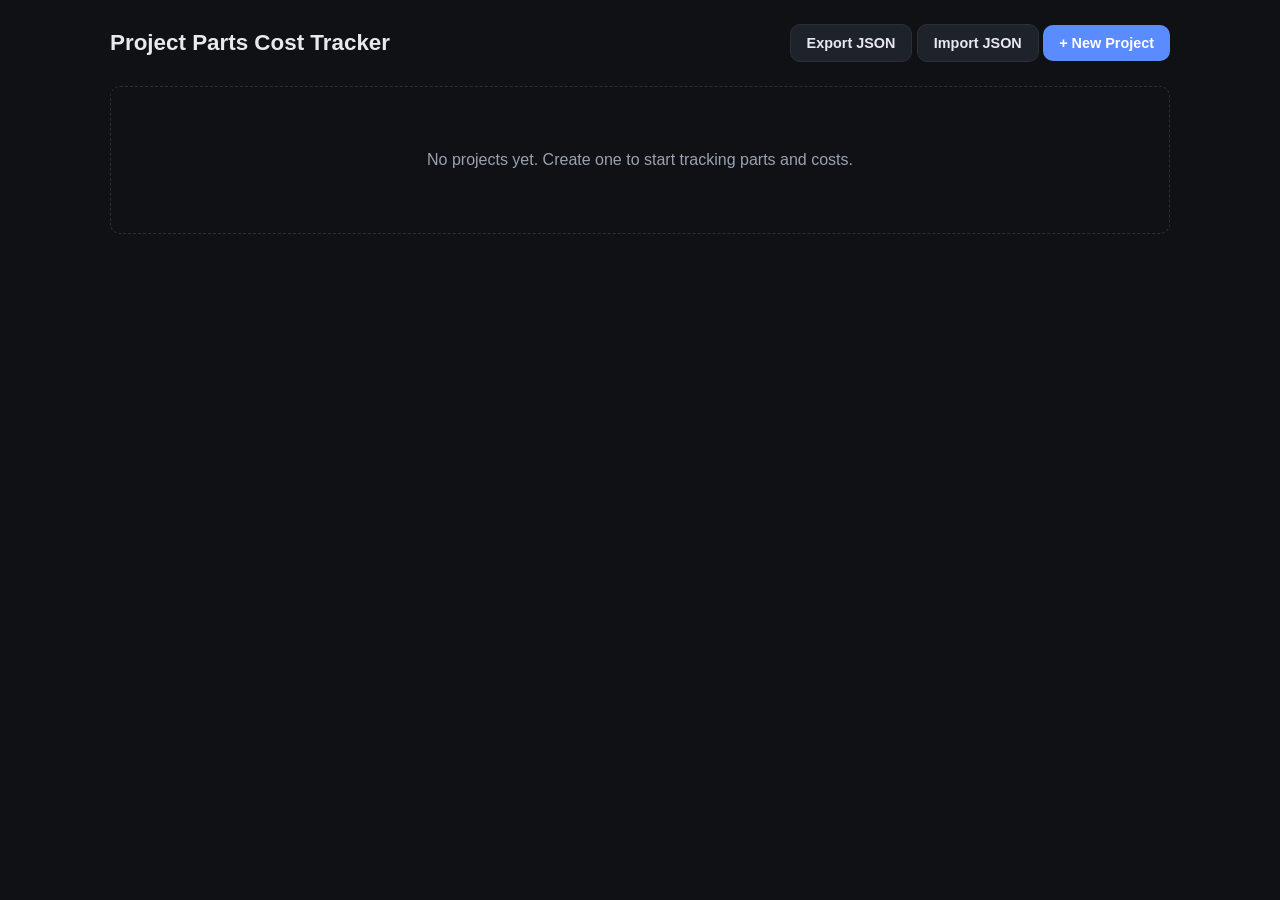
<file: index.html>
<!doctype html>
<html lang="en">
<head>
  <meta charset="UTF-8" />
  <meta name="viewport" content="width=device-width, initial-scale=1.0" />
  <title>Project Parts Cost Tracker</title>
  <link rel="stylesheet" href="style.css?v=4" />
</head>
<body>
  <div class="container">
    <header class="topbar">
      <h1>Project Parts Cost Tracker</h1>
      <div>
        <button class="btn secondary" id="exportAllBtn">Export JSON</button>
        <button class="btn secondary" id="importBtn">Import JSON</button>
        <input type="file" id="importFileInput" accept=".json,application/json" hidden />
        <button class="btn" id="newProjectBtn">+ New Project</button>
      </div>
    </header>

    <div id="projectsArea"></div>
  </div>

  <dialog id="projectDialog">
    <div class="dialog-body">
      <h2 id="projectDialogTitle">New Project</h2>
      <form id="projectForm">
        <input type="hidden" id="projectId" />
        <div class="field">
          <label for="projectName">Name <span class="req">*</span></label>
          <input type="text" id="projectName" required />
        </div>
        <div class="field">
          <label for="projectDescription">Description</label>
          <textarea id="projectDescription" rows="3"></textarea>
        </div>
        <div class="dialog-actions">
          <button type="button" class="btn secondary" id="cancelProjectBtn">Cancel</button>
          <button type="submit" class="btn">Save</button>
        </div>
      </form>
    </div>
  </dialog>

  <script src="storage.js?v=4"></script>
  <script src="index.js?v=4"></script>
</body>
</html>
</file>
<file: style.css>
:root {
  --bg: #0f1115;
  --bg-elev: #171a21;
  --bg-elev-2: #1e222b;
  --border: #2a2f3a;
  --text: #e7e9ee;
  --text-dim: #9aa2b1;
  --accent: #5b8cff;
  --accent-dim: #3a5bb0;
  --good: #4cd07d;
  --bad: #ff6b6b;
  --radius: 10px;
}

* {
  box-sizing: border-box;
}

html, body {
  margin: 0;
  padding: 0;
}

body {
  background: var(--bg);
  color: var(--text);
  font-family: -apple-system, BlinkMacSystemFont, "Segoe UI", Roboto, Helvetica, Arial, sans-serif;
  min-height: 100vh;
}

a {
  color: var(--accent);
}

.container {
  max-width: 1100px;
  margin: 0 auto;
  padding: 24px 20px 64px;
}

header.topbar {
  display: flex;
  align-items: center;
  justify-content: space-between;
  gap: 16px;
  margin-bottom: 24px;
  flex-wrap: wrap;
}

.topbar h1 {
  font-size: 1.4rem;
  margin: 0;
}

.back-link {
  display: inline-flex;
  align-items: center;
  gap: 6px;
  color: var(--text-dim);
  text-decoration: none;
  font-size: 0.9rem;
  margin-bottom: 8px;
}
.back-link:hover {
  color: var(--text);
}

.btn {
  background: var(--accent);
  color: white;
  border: none;
  border-radius: var(--radius);
  padding: 10px 16px;
  font-size: 0.9rem;
  font-weight: 600;
  cursor: pointer;
}
.btn:hover {
  background: var(--accent-dim);
}
.btn.secondary {
  background: var(--bg-elev-2);
  color: var(--text);
  border: 1px solid var(--border);
}
.btn.secondary:hover {
  background: var(--bg-elev);
}
.btn.danger {
  background: transparent;
  color: var(--bad);
  border: 1px solid var(--border);
}
.btn.danger:hover {
  background: rgba(255, 107, 107, 0.1);
}
.btn.small {
  padding: 6px 10px;
  font-size: 0.8rem;
}

.empty-state {
  border: 1px dashed var(--border);
  border-radius: var(--radius);
  padding: 48px 24px;
  text-align: center;
  color: var(--text-dim);
}

.grid {
  display: grid;
  grid-template-columns: repeat(auto-fill, minmax(260px, 1fr));
  gap: 16px;
}

.card {
  background: var(--bg-elev);
  border: 1px solid var(--border);
  border-radius: var(--radius);
  padding: 18px;
  display: flex;
  flex-direction: column;
  gap: 10px;
  text-decoration: none;
  color: var(--text);
  transition: border-color 0.15s;
  position: relative;
}
.card:hover {
  border-color: var(--accent-dim);
}

.card h3 {
  margin: 0;
  font-size: 1.05rem;
}

.card p.desc {
  margin: 0;
  color: var(--text-dim);
  font-size: 0.85rem;
  min-height: 1.2em;
}

.card .card-stats {
  display: flex;
  gap: 16px;
  font-size: 0.8rem;
  color: var(--text-dim);
  margin-top: auto;
}
.card .card-stats strong {
  color: var(--text);
}

.card .card-toolbar {
  position: absolute;
  top: 10px;
  right: 10px;
  display: flex;
  gap: 2px;
}

.card .card-export,
.card .card-delete {
  background: transparent;
  border: none;
  color: var(--text-dim);
  cursor: pointer;
  font-size: 1rem;
  line-height: 1;
  padding: 4px 6px;
  border-radius: 6px;
}
.card .card-export:hover {
  color: var(--accent);
  background: rgba(91, 140, 255, 0.1);
}
.card .card-delete:hover {
  color: var(--bad);
  background: rgba(255, 107, 107, 0.1);
}

.summary {
  display: grid;
  grid-template-columns: repeat(auto-fit, minmax(160px, 1fr));
  gap: 12px;
  margin-bottom: 24px;
}

.summary .stat {
  background: var(--bg-elev);
  border: 1px solid var(--border);
  border-radius: var(--radius);
  padding: 16px;
}
.summary .stat .label {
  color: var(--text-dim);
  font-size: 0.78rem;
  text-transform: uppercase;
  letter-spacing: 0.04em;
  margin-bottom: 6px;
}
.summary .stat .value {
  font-size: 1.4rem;
  font-weight: 700;
}
.summary .stat.needed .value {
  color: var(--good);
}
.summary .stat.savings .value {
  color: var(--accent);
}

.project-desc {
  color: var(--text-dim);
  margin: -12px 0 20px;
  max-width: 700px;
}

table.parts-table {
  width: 100%;
  border-collapse: collapse;
  background: var(--bg-elev);
  border: 1px solid var(--border);
  border-radius: var(--radius);
  overflow: hidden;
}

table.parts-table th, table.parts-table td {
  text-align: left;
  padding: 12px 14px;
  border-bottom: 1px solid var(--border);
  font-size: 0.88rem;
  vertical-align: top;
}

table.parts-table th {
  color: var(--text-dim);
  font-weight: 600;
  font-size: 0.75rem;
  text-transform: uppercase;
  letter-spacing: 0.03em;
  background: var(--bg-elev-2);
}

table.parts-table tr:last-child td {
  border-bottom: none;
}

.part-name {
  font-weight: 600;
}
.part-desc {
  color: var(--text-dim);
  font-size: 0.82rem;
  margin-top: 2px;
}

.links {
  display: flex;
  gap: 8px;
  flex-wrap: wrap;
}
.links a {
  font-size: 0.82rem;
  text-decoration: none;
  background: var(--bg-elev-2);
  border: 1px solid var(--border);
  padding: 4px 8px;
  border-radius: 6px;
  white-space: nowrap;
}
.links a:hover {
  border-color: var(--accent-dim);
}

.price-fallback {
  color: var(--text-dim);
  font-size: 0.78rem;
}

.row-actions {
  display: flex;
  gap: 6px;
  white-space: nowrap;
}

.table-wrap {
  overflow-x: auto;
}

dialog {
  border: 1px solid var(--border);
  border-radius: var(--radius);
  background: var(--bg-elev);
  color: var(--text);
  padding: 0;
  width: min(520px, 92vw);
}
dialog::backdrop {
  background: rgba(0, 0, 0, 0.6);
}
.dialog-body {
  padding: 22px;
}
.dialog-body h2 {
  margin-top: 0;
  font-size: 1.15rem;
}

.field {
  margin-bottom: 14px;
}
.field label {
  display: block;
  font-size: 0.82rem;
  color: var(--text-dim);
  margin-bottom: 5px;
}
.field label .req {
  color: var(--bad);
}
.field input, .field textarea {
  width: 100%;
  background: var(--bg);
  border: 1px solid var(--border);
  border-radius: 8px;
  padding: 9px 11px;
  color: var(--text);
  font-size: 0.9rem;
  font-family: inherit;
}
.field input:focus, .field textarea:focus {
  outline: none;
  border-color: var(--accent);
}
.field-row {
  display: grid;
  grid-template-columns: 1fr 1fr;
  gap: 12px;
}
.field-hint {
  color: var(--text-dim);
  font-size: 0.75rem;
  margin-top: 4px;
}

.dialog-actions {
  display: flex;
  justify-content: flex-end;
  gap: 10px;
  margin-top: 18px;
}

.section-header {
  display: flex;
  align-items: center;
  justify-content: space-between;
  margin-bottom: 14px;
}
.section-header h2 {
  margin: 0;
  font-size: 1.05rem;
}

.checkbox-row {
  display: flex;
  gap: 20px;
  flex-wrap: wrap;
}

.field label.checkbox {
  display: inline-flex;
  align-items: center;
  gap: 8px;
  cursor: pointer;
  margin-bottom: 0;
  font-size: 0.88rem;
  color: var(--text);
}
.field label.checkbox input {
  margin: 0;
  padding: 0;
  width: 16px;
  height: 16px;
  accent-color: var(--accent);
}

.tags {
  display: inline-flex;
  gap: 4px;
  vertical-align: middle;
  margin-left: 4px;
}

.tag {
  font-size: 0.68rem;
  font-weight: 600;
  text-transform: uppercase;
  letter-spacing: 0.04em;
  padding: 2px 6px;
  border-radius: 999px;
  border: 1px solid var(--border);
  color: var(--text-dim);
}
.tag.bought {
  color: var(--good);
  border-color: rgba(76, 208, 125, 0.4);
}

tr.is-bought td {
  opacity: 0.6;
}

.price-optional {
  font-size: 0.6em;
  font-weight: 500;
  color: var(--text-dim);
}
.card .price-optional {
  font-size: 1em;
}
</file>
